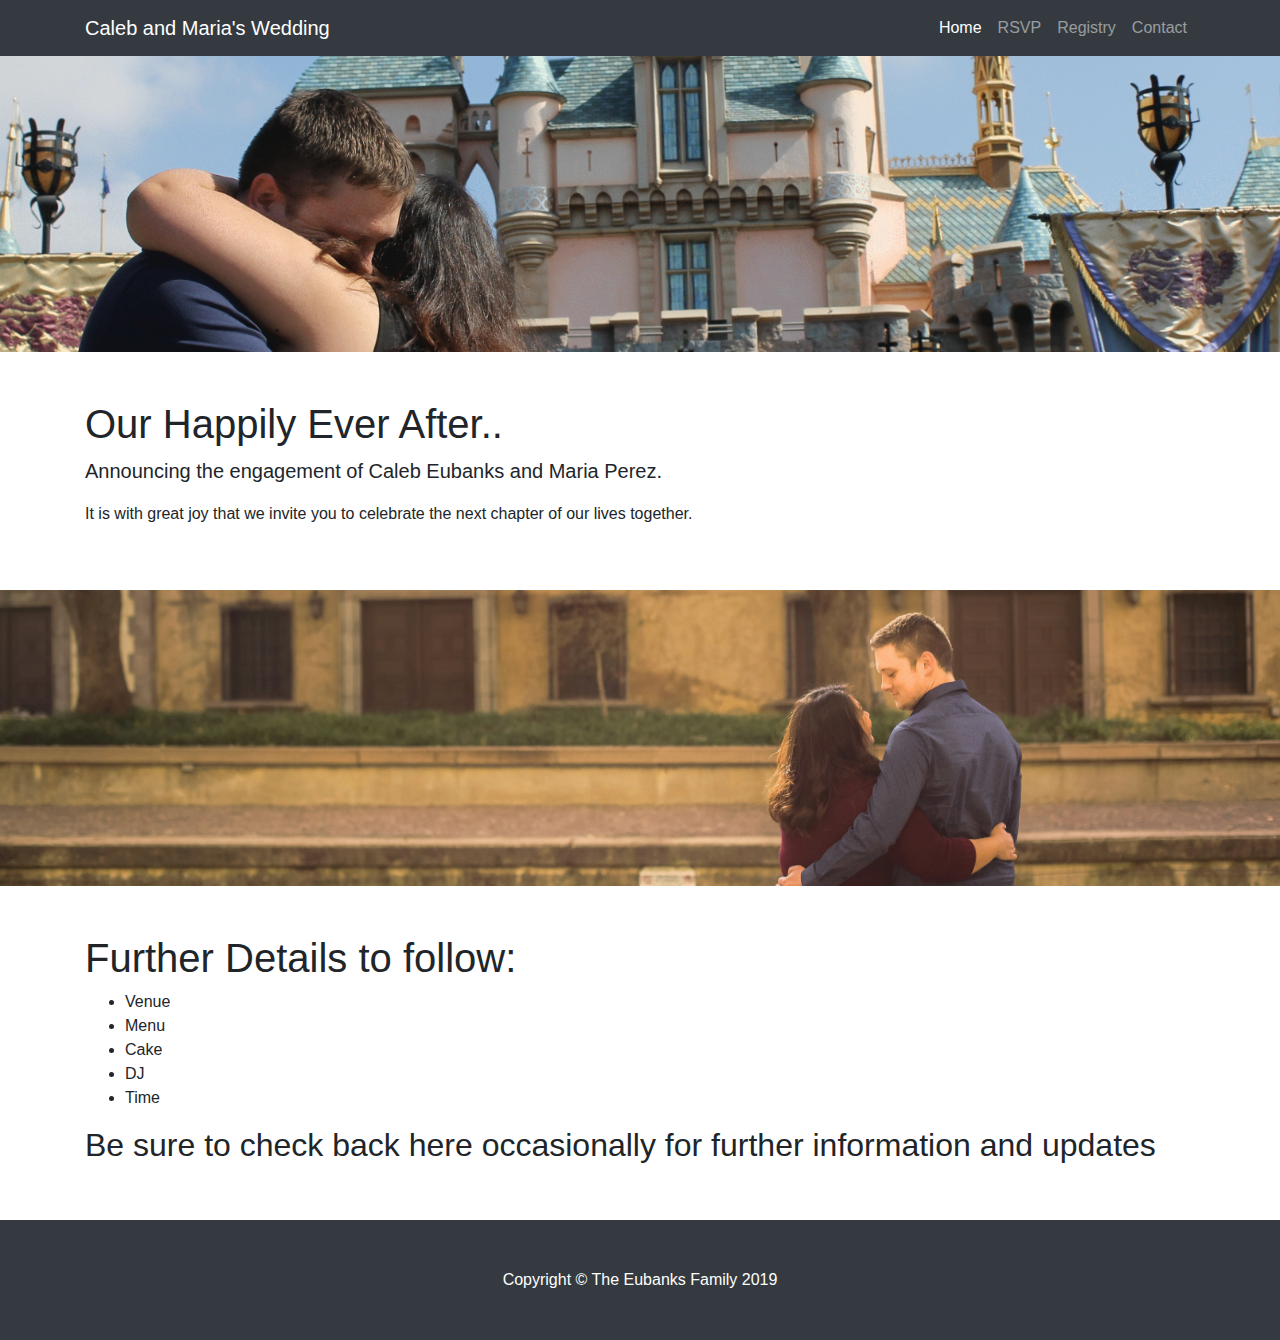
<file: index.html>
<!DOCTYPE html>
<html lang="en">

<head>

  <meta charset="utf-8">
  <meta name="viewport" content="width=device-width, initial-scale=1, shrink-to-fit=no">
  <meta name="description" content="">
  <meta name="author" content="">
  <link rel="apple-touch-icon" sizes="57x57" href="img/apple-icon-57x57.png">
<link rel="apple-touch-icon" sizes="60x60" href="img/apple-icon-60x60.png">
<link rel="apple-touch-icon" sizes="72x72" href="img/apple-icon-72x72.png">
<link rel="apple-touch-icon" sizes="76x76" href="img/apple-icon-76x76.png">
<link rel="apple-touch-icon" sizes="114x114" href="img/apple-icon-114x114.png">
<link rel="apple-touch-icon" sizes="120x120" href="img/apple-icon-120x120.png">
<link rel="apple-touch-icon" sizes="144x144" href="img/apple-icon-144x144.png">
<link rel="apple-touch-icon" sizes="152x152" href="img/apple-icon-152x152.png">
<link rel="apple-touch-icon" sizes="180x180" href="img/apple-icon-180x180.png">
<link rel="icon" type="image/png" sizes="192x192"  href="img/android-icon-192x192.png">
<link rel="icon" type="image/png" sizes="32x32" href="img/favicon-32x32.png">
<link rel="icon" type="image/png" sizes="96x96" href="img/favicon-96x96.png">
<link rel="icon" type="image/png" sizes="16x16" href="img/favicon-16x16.png">
<link rel="manifest" href="img/manifest.json">
<meta name="msapplication-TileColor" content="#ffffff">
<meta name="msapplication-TileImage" content="img/ms-icon-144x144.png">
<meta name="theme-color" content="#ffffff">

  <title>Caleb and Maria's Wedding</title>

  <!-- Bootstrap core CSS -->
  <link href="vendor/bootstrap/css/bootstrap.min.css" rel="stylesheet">

  <!-- Custom styles for this template -->
  <link href="css/index.css" rel="stylesheet">

</head>

<body>

  <!-- Navigation -->
  <nav class="navbar navbar-expand-lg navbar-dark bg-dark fixed-top">
    <div class="container">
      <a class="navbar-brand" href="index.html">Caleb and Maria's Wedding</a>
      <button class="navbar-toggler" type="button" data-toggle="collapse" data-target="#navbarResponsive" aria-controls="navbarResponsive" aria-expanded="false" aria-label="Toggle navigation">
        <span class="navbar-toggler-icon"></span>
      </button>
      <div class="collapse navbar-collapse" id="navbarResponsive">
        <ul class="navbar-nav ml-auto">
          <li class="nav-item active">
            <a class="nav-link" href="#">Home
              <span class="sr-only">(current)</span>
            </a>
          </li>
          <li class="nav-item">
            <a class="nav-link" href="rsvp.html">RSVP</a>
          </li>
          <li class="nav-item">
              <a class="nav-link" href="registry.html">Registry</a>
          </li>
          <li class="nav-item">
            <a class="nav-link" href="contact.html">Contact</a>
          </li>
        </ul>
      </div>
    </div>
  </nav>

  <!-- Header - set the background image for the header in the line below -->
  <header class="py-5 bg-image-full" style="background-image: url('img/IMG_0845.png');">
    <!--<img class="img-fluid d-block mx-auto" src="http://placehold.it/200x200&text=Logo" alt="">-->
    <div style="height:200px;"></div>
  </header>

  <!-- Content section -->
  <section class="py-5">
    <div class="container">
      <h1>Our Happily Ever After..</h1>
      <p class="lead">Announcing the engagement of Caleb Eubanks and Maria Perez.</p>
      <p>It is with great joy that we invite you to celebrate the next chapter of our lives together.</p>
    </div>
  </section>

  <!-- Image Section - set the background image for the header in the line below -->
  <section class="py-5 bg-image-full2" style="background-image: url('img/photo-74.png');">
    <!-- Put anything you want here! There is just a spacer below for demo purposes! -->
    <div style="height:200px;"></div>
  </section>

  <!-- Content section -->
  <section class="py-5">
    <div class="container">
      <h1>Further Details to follow:</h1>
      <ul>
        <li>Venue</li>
        <li>Menu</li>
        <li>Cake</li>
        <li>DJ</li>
        <li>Time</li>
      </ul>
      <h2>Be sure to check back here occasionally for further information and updates</h2>
    </div>
  </section>

  <!-- Footer -->
  <footer class="py-5 bg-dark">
    <div class="container">
      <p class="m-0 text-center text-white">Copyright &copy; The Eubanks Family 2019</p>
    </div>
    <!-- /.container -->
  </footer>

  <!-- Bootstrap core JavaScript -->
  <script src="vendor/jquery/jquery.min.js"></script>
  <script src="vendor/bootstrap/js/bootstrap.bundle.min.js"></script>

</body>

</html>
</file>
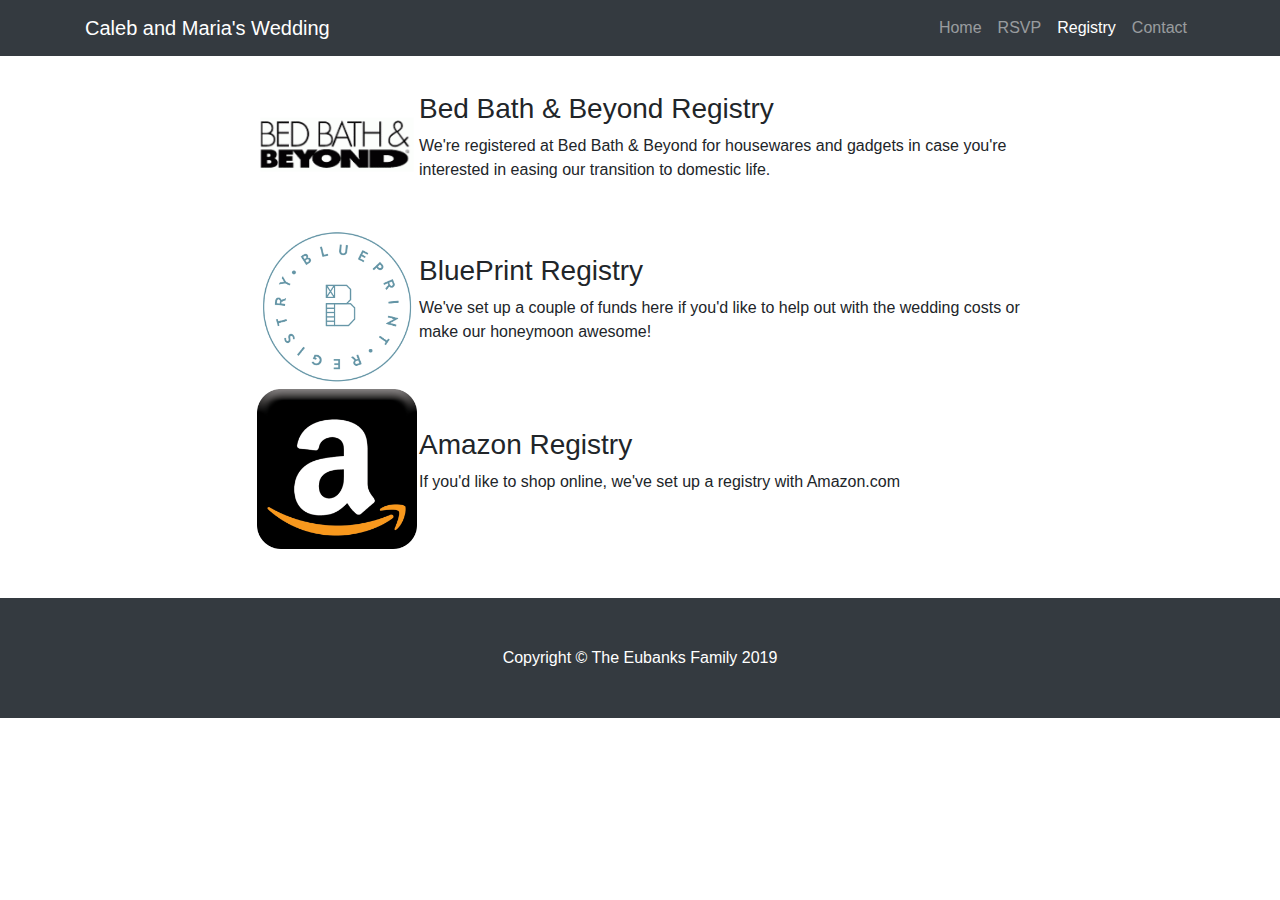
<file: registry.html>
<!DOCTYPE html>
<html lang="en">

<head>

  <meta charset="utf-8"></meta>
  <meta name="viewport" content="width=device-width, initial-scale=1, shrink-to-fit=no"></meta>
  <meta name="description" content=""></meta>
  <meta name="author" content=""></meta>
<link rel="apple-touch-icon" sizes="57x57" href="img/apple-icon-57x57.png">
<link rel="apple-touch-icon" sizes="60x60" href="img/apple-icon-60x60.png">
<link rel="apple-touch-icon" sizes="72x72" href="img/apple-icon-72x72.png">
<link rel="apple-touch-icon" sizes="76x76" href="img/apple-icon-76x76.png">
<link rel="apple-touch-icon" sizes="114x114" href="img/apple-icon-114x114.png">
<link rel="apple-touch-icon" sizes="120x120" href="img/apple-icon-120x120.png">
<link rel="apple-touch-icon" sizes="144x144" href="img/apple-icon-144x144.png">
<link rel="apple-touch-icon" sizes="152x152" href="img/apple-icon-152x152.png">
<link rel="apple-touch-icon" sizes="180x180" href="img/apple-icon-180x180.png">
<link rel="icon" type="image/png" sizes="192x192"  href="img/android-icon-192x192.png">
<link rel="icon" type="image/png" sizes="32x32" href="img/favicon-32x32.png">
<link rel="icon" type="image/png" sizes="96x96" href="img/favicon-96x96.png">
<link rel="icon" type="image/png" sizes="16x16" href="img/favicon-16x16.png">
<link rel="manifest" href="img/manifest.json">
<meta name="msapplication-TileColor" content="#ffffff">
<meta name="msapplication-TileImage" content="img/ms-icon-144x144.png">
<meta name="theme-color" content="#ffffff">

  <title>Caleb and Maria's Wedding</title>

  <!-- Bootstrap core CSS -->
  <link href="vendor/bootstrap/css/bootstrap.min.css" rel="stylesheet"></link>

  <!-- Custom styles for this template -->
  <link href="css/registry.css" rel="stylesheet"></link>

  <!-- Bootstrap core JavaScript -->
  <script src="vendor/jquery/jquery.min.js"></script>
  <script src="vendor/bootstrap/js/bootstrap.bundle.min.js"></script>

</head>

<body>

 <!-- Navigation -->
    <nav class="navbar navbar-expand-lg navbar-dark bg-dark fixed-top">
        <div class="container">
            <a class="navbar-brand" href="index.html">Caleb and Maria's Wedding</a>
            <button class="navbar-toggler" type="button" data-toggle="collapse" data-target="#navbarResponsive" aria-controls="navbarResponsive" aria-expanded="false" aria-label="Toggle navigation">
                <span class="navbar-toggler-icon"></span>
            </button>
            <div class="collapse navbar-collapse" id="navbarResponsive">
                <ul class="navbar-nav ml-auto">
                    <li class="nav-item">
                        <a class="nav-link" href="index.html">Home
                        </a>
                    </li>
                    <li class="nav-item">
                        <a class="nav-link" href="rsvp.html">RSVP</a>
                    </li>
                    <li class="nav-item active">
                        <a class="nav-link" href="registry.html">Registry</a>
                        <span class="sr-only">(current)</span>
                    </li>
                    <li class="nav-item">
                        <a class="nav-link" href="contact.html">Contact</a>
                    </li>
                </ul>
            </div>
        </div>
    </nav>

    <section class="py-5 mt-3">
        <table class="link-table">
            <tr>
              <td>
                <a href="https://www.bedbathandbeyond.com/store/giftregistry/viewregistryguest/546310387">
                  <img class="logo" src="img/bedbathbeyond_logo.png" alt="Bed Bath & Beyond Logo"></img>
                </a>
              </td>
              <td>
                <a class="uncolored-link" href="https://www.bedbathandbeyond.com/store/giftregistry/viewregistryguest/546310387">
                  <h3>Bed Bath & Beyond Registry</h3>
                </a>
                <p>We're registered at Bed Bath & Beyond for housewares and gadgets in case you're interested in easing our transition to domestic life.</p>
              </td>
            </tr>
            <tr>
              <td>
                <a href="https://www.blueprintregistry.com/registry/maria-perez-wedding-registry-7-27-2019">
                  <img class="logo" src="img/BluePrint_Circle_Blue.png" alt="BluePrint Logo"></img>
                </a>
              </td>
              <td>
                <a class="uncolored-link" href="https://www.blueprintregistry.com/registry/maria-perez-wedding-registry-7-27-2019">
                  <h3>BluePrint Registry</h3>
                </a>
                <p>We've set up a couple of funds here if you'd like to help out with the wedding costs or make our honeymoon awesome!</p>
              </td>
            </tr>
            <tr>
              <td>
                <a href="https://www.amazon.com/wedding/maria-perez-caleb-eubanks-dallas-july-2019/registry/BTB9TXKEZUG4">
                  <img class="logo" src="img/amazon-logo.png" alt="Amazon Logo"></img>
                </a>
              </td>
              <td>
                <a class="uncolored-link" href="https://www.amazon.com/wedding/maria-perez-caleb-eubanks-dallas-july-2019/registry/BTB9TXKEZUG4">
                  <h3>Amazon Registry</h3>
                </a>
                <p>If you'd like to shop online, we've set up a registry with Amazon.com</p>
              </td>
            </tr>
        </table>
    </section>

    <!-- Footer -->
    <footer class="py-5 bg-dark">
    <div class="container">
        <p class="m-0 text-center text-white">Copyright &copy; The Eubanks Family 2019</p>
    </div>
    <!-- /.container -->
    </footer>

</body>

</html>
</file>
<file: css/registry.css>
.logo {
  width: 10em;
  height: 10em;
}

.uncolored-link {
  color: inherit;
}

.link-table {
  margin-left: 20%;
  margin-right: 20%;
}
</file>
<file: css/index.css>
/*!
 * Start Bootstrap - Full Width Pics (https://startbootstrap.com/template-overviews/full-width-pics)
 * Copyright 2013-2019 Start Bootstrap
 * Licensed under MIT (https://github.com/BlackrockDigital/startbootstrap-full-width-pics/blob/master/LICENSE)
 */
body {
  padding-top: 56px;
}

.bg-image-full {
  background-repeat: no-repeat;
  background-attachment: scroll;
  background-position: 25% 50%;
  -webkit-background-size: cover;
  -moz-background-size: cover;
  background-size: cover;
  -o-background-size: cover;
}
.bg-image-full2 {
  background-repeat: no-repeat;
  background-attachment: scroll;
  background-position: 75% 50%;
  -webkit-background-size: cover;
  -moz-background-size: cover;
  background-size: cover;
  -o-background-size: cover;
}
</file>
